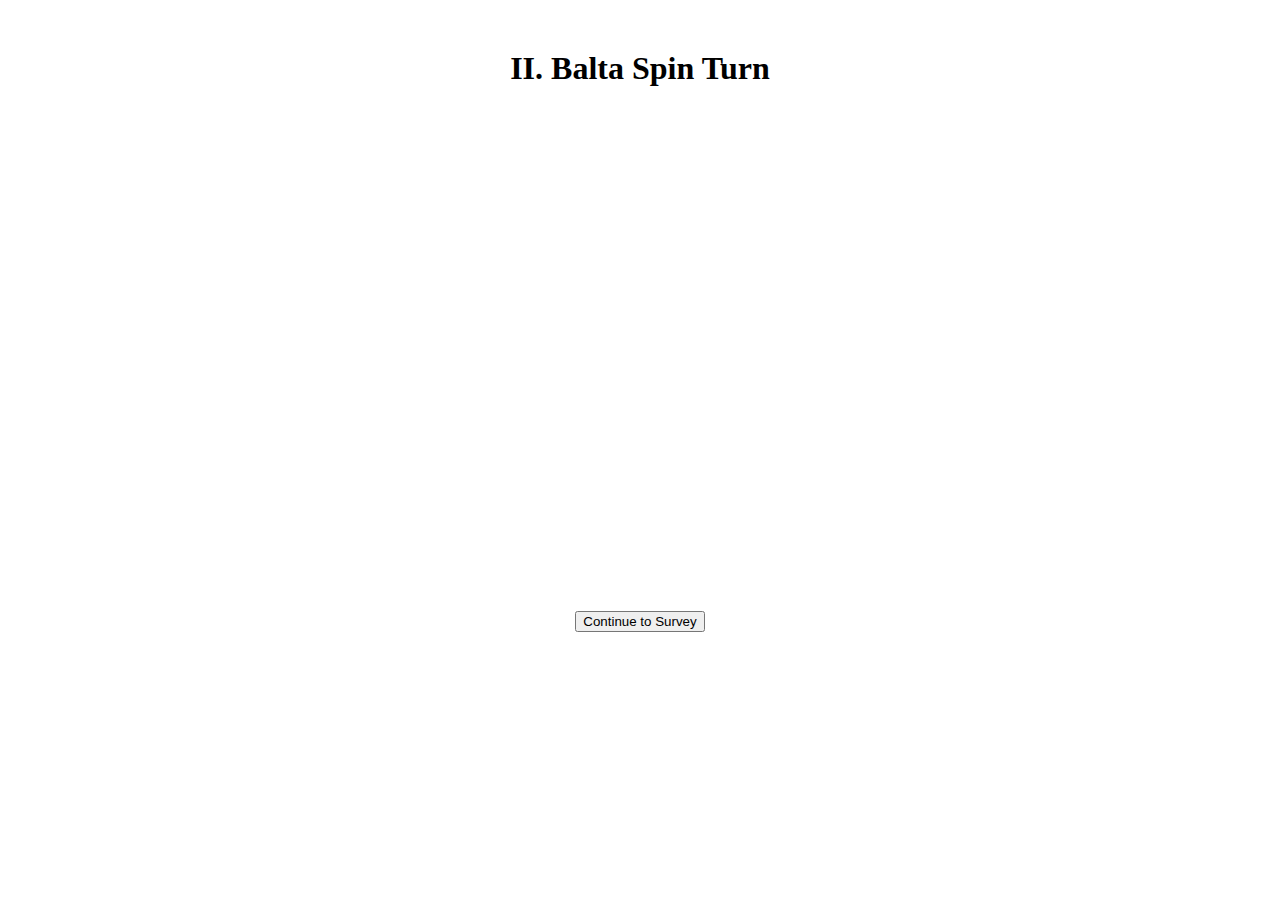
<file: module2.html>
<!doctype html>
<html>
<head>
 <meta charset="utf-8">
    <meta name="viewport" content="width=device-width, initial-scale=1, shrink-to-fit=no">

    <!-- Bootstrap CSS -->
    <link rel="stylesheet" href="https://stackpath.bootstrapcdn.com/bootstrap/4.5.0/css/bootstrap.min.css" integrity="sha384-9aIt2nRpC12Uk9gS9baDl411NQApFmC26EwAOH8WgZl5MYYxFfc+NcPb1dKGj7Sk" crossorigin="anonymous">

	  <link rel="stylesheet" type="text/css" href="style.css">
	  
    <title>Footy Five Testing Hub</title>
	  
	  <style>
@import url('https://fonts.googleapis.com/css2?family=Bebas+Neue&display=swap');
</style>
</head>

<body>
	
	<center><div class="videotext"><h1>II. Balta Spin Turn</h1></div></center>
	
	<center><div class="video"><iframe width="780" height="440" src="https://www.youtube.com/embed/R1h72GFOmSo" frameborder="0" allow="accelerometer; autoplay; encrypted-media; gyroscope; picture-in-picture" allowfullscreen></iframe></div></center>
	
	<center><a href="module2survey.html"><button type="button" class="btn btn-light">Continue to Survey</button></a></center>
	
	
	
	
	
	
	
</body>
</html>
</file>
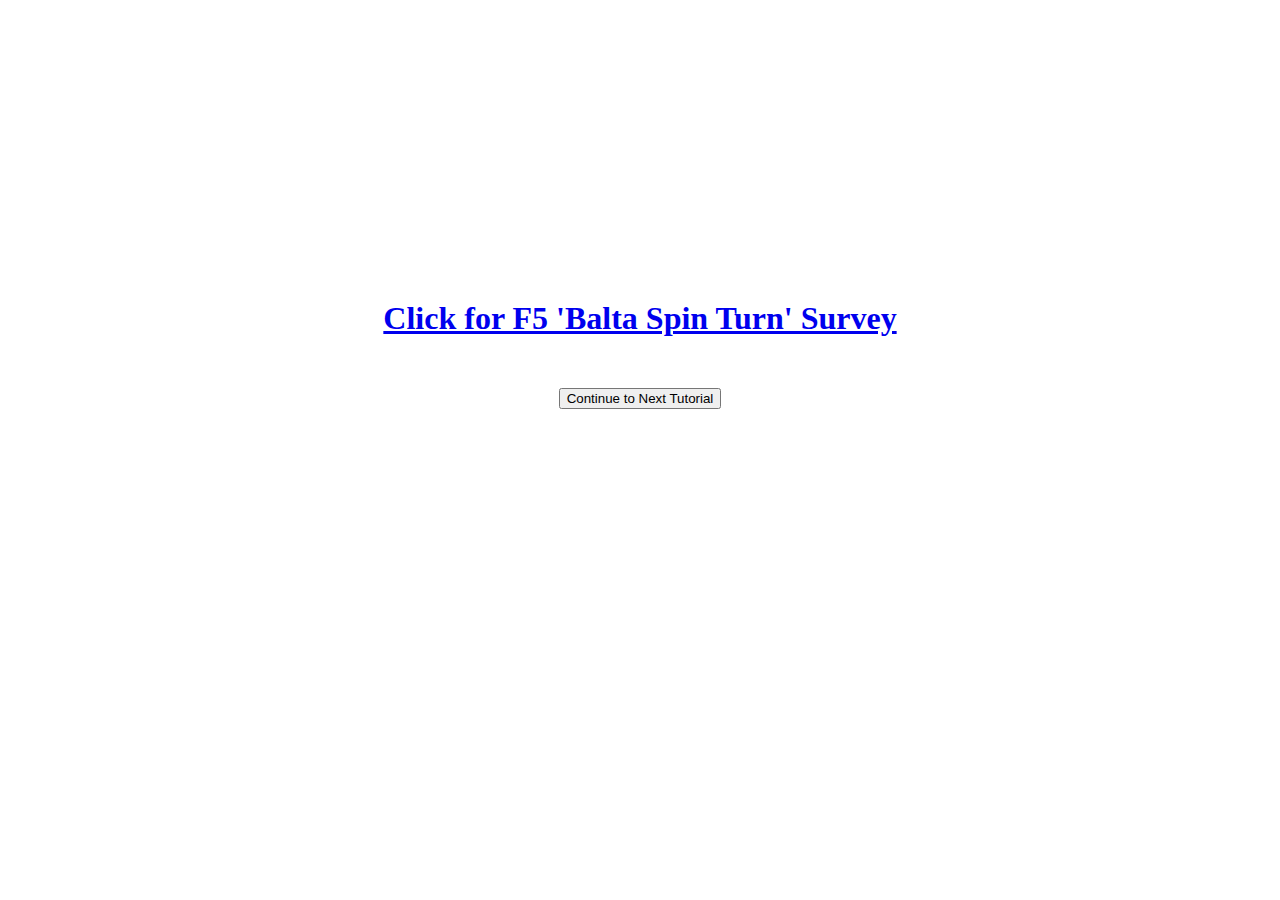
<file: module2survey.html>
<!doctype html>
<html>
<head>
<meta charset="UTF-8">
<title>FootyFive Testing Hub</title>
	
	<meta charset="utf-8">
    <meta name="viewport" content="width=device-width, initial-scale=1, shrink-to-fit=no">

    <!-- Bootstrap CSS -->
    <link rel="stylesheet" href="https://stackpath.bootstrapcdn.com/bootstrap/4.5.0/css/bootstrap.min.css" integrity="sha384-9aIt2nRpC12Uk9gS9baDl411NQApFmC26EwAOH8WgZl5MYYxFfc+NcPb1dKGj7Sk" crossorigin="anonymous">

	  <link rel="stylesheet" type="text/css" href="style.css">
	  
    
	  
	  <style>
@import url('https://fonts.googleapis.com/css2?family=Bebas+Neue&display=swap');
</style>
</head>

<body>
	
	<center><div class="Survey"><a href="https://forms.gle/kLVjXFrDJa6DsyT19" target="_blank"><h1>Click for F5 'Balta Spin Turn' Survey</h1></a></div></center>

	<center><a href="module2.html"><button type="button" class="btn btn-light">Continue to Next Tutorial</button></a></center>
	
	
	
</body>
</html>
</file>
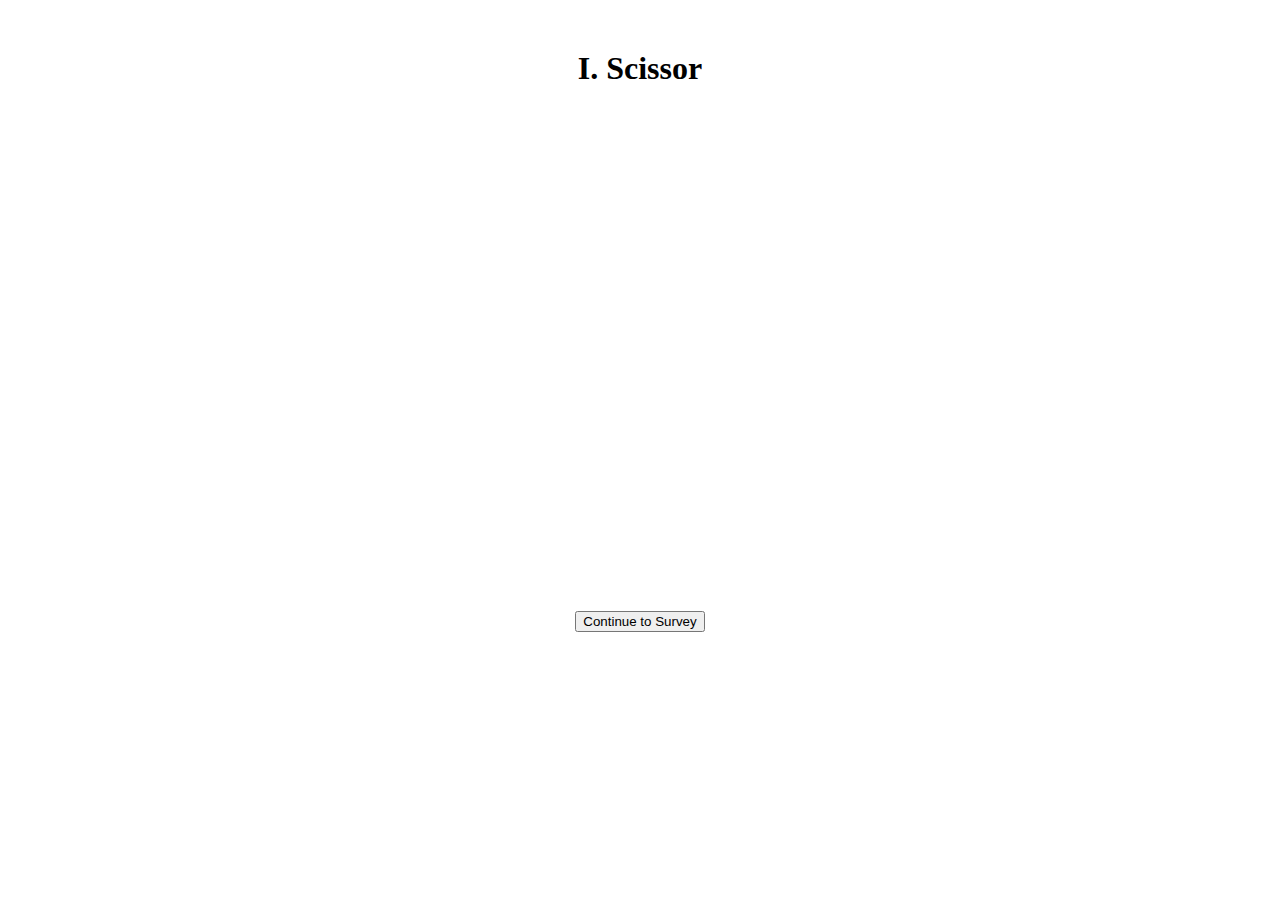
<file: moduleone.html>
<!doctype html>
<html>
 <head>
    <!-- Required meta tags -->
    <meta charset="utf-8">
    <meta name="viewport" content="width=device-width, initial-scale=1, shrink-to-fit=no">

    <!-- Bootstrap CSS -->
    <link rel="stylesheet" href="https://stackpath.bootstrapcdn.com/bootstrap/4.5.0/css/bootstrap.min.css" integrity="sha384-9aIt2nRpC12Uk9gS9baDl411NQApFmC26EwAOH8WgZl5MYYxFfc+NcPb1dKGj7Sk" crossorigin="anonymous">

	  <link rel="stylesheet" type="text/css" href="style.css">
	  
    <title>Footy Five Testing Hub</title>
	  
	  <style>
@import url('https://fonts.googleapis.com/css2?family=Bebas+Neue&display=swap');
</style>
	  
  </head>

<body>
	
	<center><div class="videotext"><h1>I. Scissor</h1></div></center>
	
	<center><div class="video"><iframe width="780" height="440" src="https://www.youtube.com/embed/R1h72GFOmSo" frameborder="0" allow="accelerometer; autoplay; encrypted-media; gyroscope; picture-in-picture" allowfullscreen></iframe></div></center>
	
	<center><a href="moduleonesurvey.html"><button type="button" class="btn btn-light">Continue to Survey</button></a></center>
	
	
	
	
	
</body>
</html>
</file>
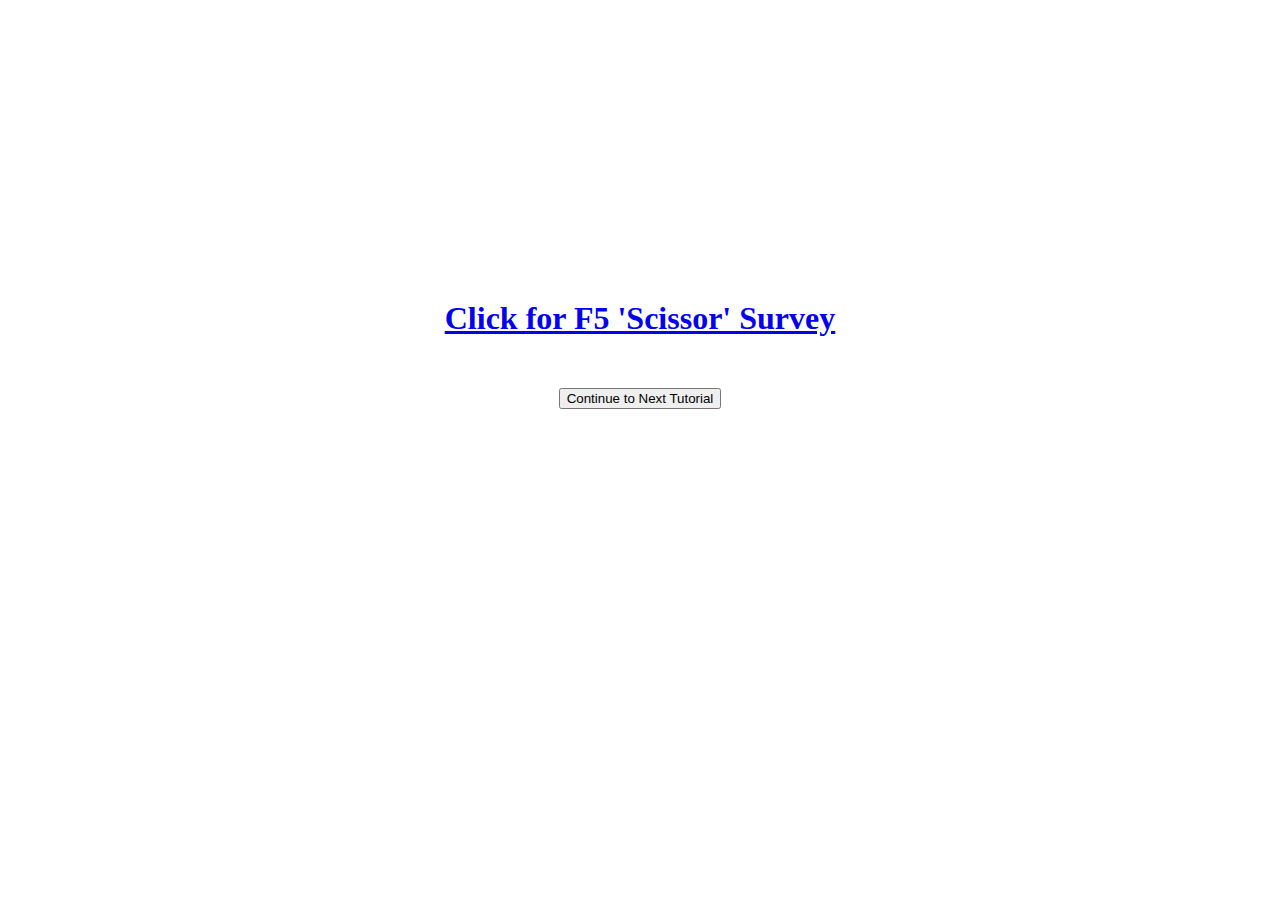
<file: moduleonesurvey.html>
<!doctype html>
<html>
<head>
<meta charset="UTF-8">
<title>FootyFive Testing Hub</title>
	
	<meta charset="utf-8">
    <meta name="viewport" content="width=device-width, initial-scale=1, shrink-to-fit=no">

    <!-- Bootstrap CSS -->
    <link rel="stylesheet" href="https://stackpath.bootstrapcdn.com/bootstrap/4.5.0/css/bootstrap.min.css" integrity="sha384-9aIt2nRpC12Uk9gS9baDl411NQApFmC26EwAOH8WgZl5MYYxFfc+NcPb1dKGj7Sk" crossorigin="anonymous">

	  <link rel="stylesheet" type="text/css" href="style.css">
	  
    
	  
	  <style>
@import url('https://fonts.googleapis.com/css2?family=Bebas+Neue&display=swap');
</style>
	
</head>

<body>
	
	<center><div class="Survey"><a href="https://forms.gle/kLVjXFrDJa6DsyT19" target="_blank"><h1>Click for F5 'Scissor' Survey</h1></a></div></center>

	<center><a href="module2.html"><button type="button" class="btn btn-light">Continue to Next Tutorial</button></a></center>

	
</body>
</html>
</file>
<file: style.css>
@charset "UTF-8";
/* CSS Document */

.btn {align-items: center}

.fade-in {margin-top: 300px}

.fade-in {font-family: 'Bebas Neue'; font-size: 500px}

.fade-in {
animation: fadeIn ease 5s;
-webkit-animation: fadeIn ease 5s;
-moz-animation: fadeIn ease 5s;
-o-animation: fadeIn ease 5s;
-ms-animation: fadeIn ease 5s;
}
@keyframes fadeIn {
0% {opacity:0;}
100% {opacity:1;}
}

@-moz-keyframes fadeIn {
0% {opacity:0;}
100% {opacity:1;}
}

@-webkit-keyframes fadeIn {
0% {opacity:0;}
100% {opacity:1;}
}

@-o-keyframes fadeIn {
0% {opacity:0;}
100% {opacity:1;}
}

@-ms-keyframes fadeIn {
0% {opacity:0;}
100% {opacity:1;}
}

.video {margin-top: 50px}

.container {
  position: relative;
  width: 100%;
}

/* Make the image responsive */
.container img {
  width: 100%;
  height: 600px;
}

/* Style the button and place it in the middle of the container/image */
.container .btn {
  position: absolute;
  top: 55%;
  left: 50%;
  transform: translate(-50%, -50%);
  -ms-transform: translate(-50%, -50%);
  background-color: #555;
  color: white;
  font-size: 16px;
  padding: 12px 24px;
  border: none;
  cursor: pointer;
  border-radius: 5px;
}

.container .btn:hover {
  background-color: black;
}

.videotext {margin-top: 50px}

.btn-light {margin-top: 30px}

.Survey {margin-top: 300px}
</file>
